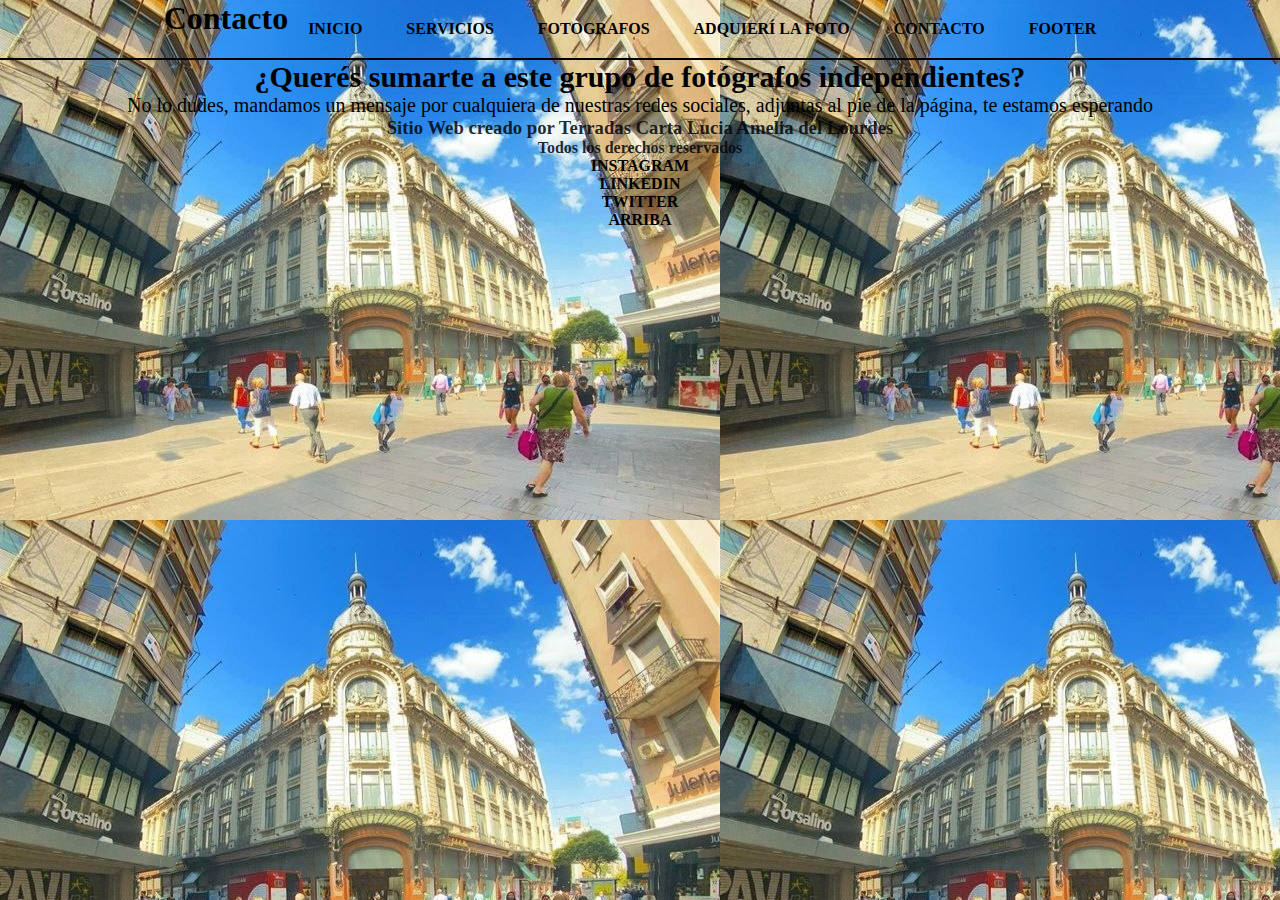
<file: desafiocoderlucia-main/pages/contacto.html>
<!DOCTYPE html>
<html lang="en">
<head>
    <meta charset="UTF-8">
    <meta http-equiv="X-UA-Compatible" content="IE=edge">
    <meta name="viewport" content="width=device-width, initial-scale=1.0">
    <title>Document</title>
    <!-- CSS -->
    <link rel="stylesheet" href="../CSS/estilo.css">
</head>
<body>
    <header>
        <h1>Contacto</h1>

        <nav>
            <ul>
                <li><a href="../index.html">Inicio</a></li>
                <li><a href="../pages/servicios.html">Servicios</a></li>
                <li><a href="../pages/fotografos.html">Fotografos</a></li>
                <li><a href="../pages/adquirilafoto.html">Adquierí la foto</a></li>
                <li><a href="./pages/contacto.html">Contacto</a></li>
                <li><a href="#pie">Footer</a></li>
            </ul>
        </nav>
    </header>

    <main class="textos">
        <h2>¿Querés sumarte a este grupo de fotógrafos independientes?</h2>
        <p>No lo dudes, mandamos un mensaje por cualquiera de nuestras redes sociales, adjuntas al pie de la página, te estamos esperando</p>
    </main>

    <footer id="pie">
        <h3>Sitio Web creado por Terradas Carta Lucia Amelia del Lourdes</h3>
        <h4>Todos los derechos reservados</h4>
        <ul>
            <li><a href="https://www.instagram.com/lucia_terradas_carta/">Instagram</a></li>
            <li><a href="https://www.linkedin.com/in/lucia-amelia-del-l-terradas-carta-725b00197/">LinkedIn</a></li>
            <li><a href="https://twitter.com/lucia_terradas">Twitter</a></li>
            <li><a href="#encabezado">Arriba</a></li>
        </ul>
    </footer>
    
</body>
</html>
</file>
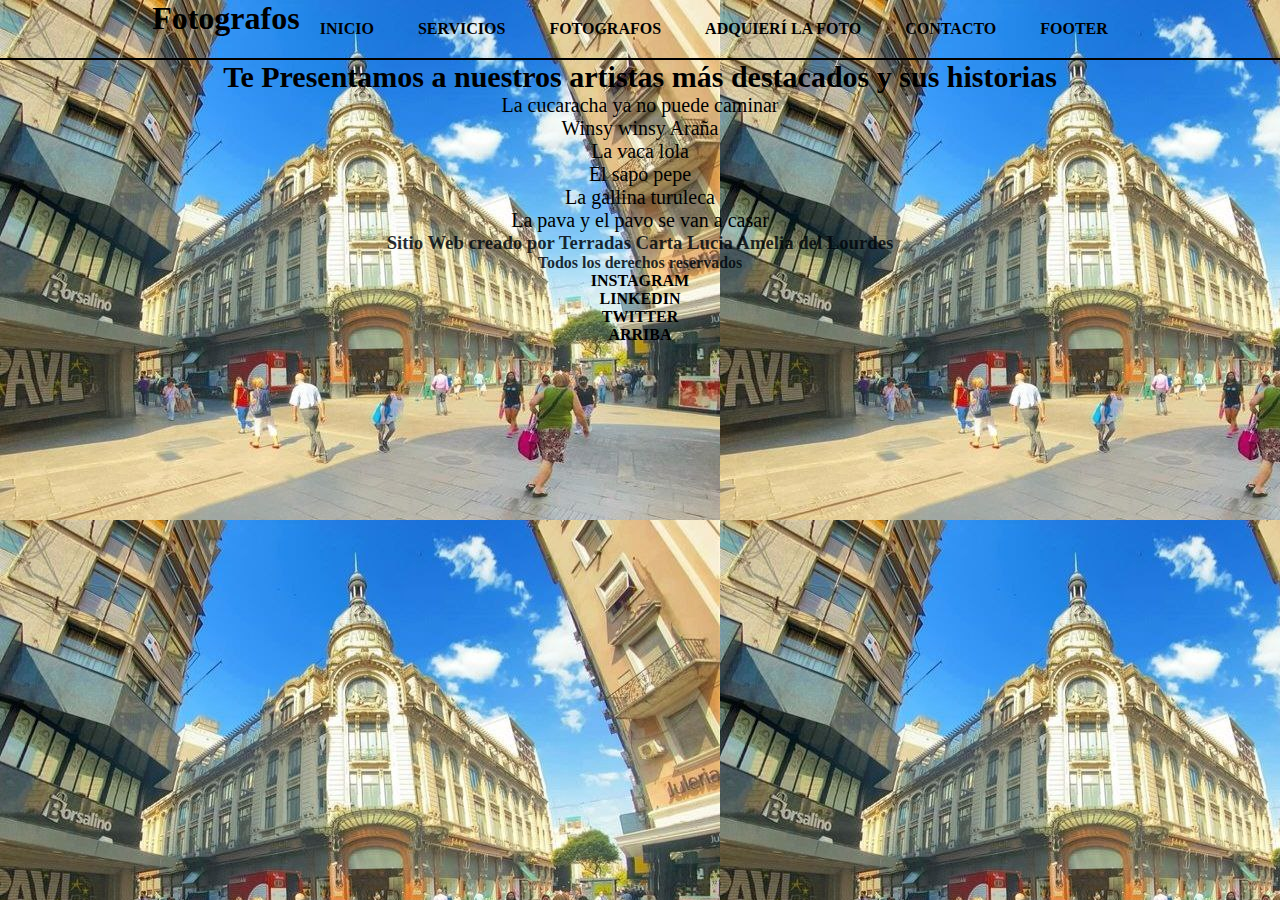
<file: desafiocoderlucia-main/pages/fotografos.html>
<!DOCTYPE html>
<html lang="en">
<head>
    <meta charset="UTF-8">
    <meta http-equiv="X-UA-Compatible" content="IE=edge">
    <meta name="viewport" content="width=device-width, initial-scale=1.0">
    <title>Document</title>
    <link rel="stylesheet" href="../CSS/estilo.css">
</head>
<body>
    <header>
        <h1>Fotografos</h1>

        <nav>
            <ul>
                <li><a href="../index.html">Inicio</a></li>
                <li><a href="../pages/servicios.html">Servicios</a></li>
                <li><a href="./pages/fotografos.html">Fotografos</a></li>
                <li><a href="../pages/adquirilafoto.html">Adquierí la foto</a></li>
                <li><a href="../pages/contacto.html">Contacto</a></li>
                <li><a href="#pie">Footer</a></li>
            </ul>
        </nav>
    </header>

    <main class="textos">
        <h2>Te Presentamos a nuestros artistas más destacados y sus historias</h2>
        <ul>
            <li>La cucaracha ya no puede caminar</li>
            <li>Winsy winsy Araña</li>
            <li>La vaca lola</li>
            <li>El sapo pepe</li>
            <li>La gallina turuleca</li>
            <li>La pava y el pavo se van a casar</li>
        </ul>
    </main>

    <footer id="pie">
        <h3>Sitio Web creado por Terradas Carta Lucia Amelia del Lourdes</h3>
        <h4>Todos los derechos reservados</h4>
        <ul>
            <li><a href="https://www.instagram.com/lucia_terradas_carta/">Instagram</a></li>
            <li><a href="https://www.linkedin.com/in/lucia-amelia-del-l-terradas-carta-725b00197/">LinkedIn</a></li>
            <li><a href="https://twitter.com/lucia_terradas">Twitter</a></li>
            <li><a href="#encabezado">Arriba</a></li>
        </ul>
    </footer>
    
</body>
</html>
</file>
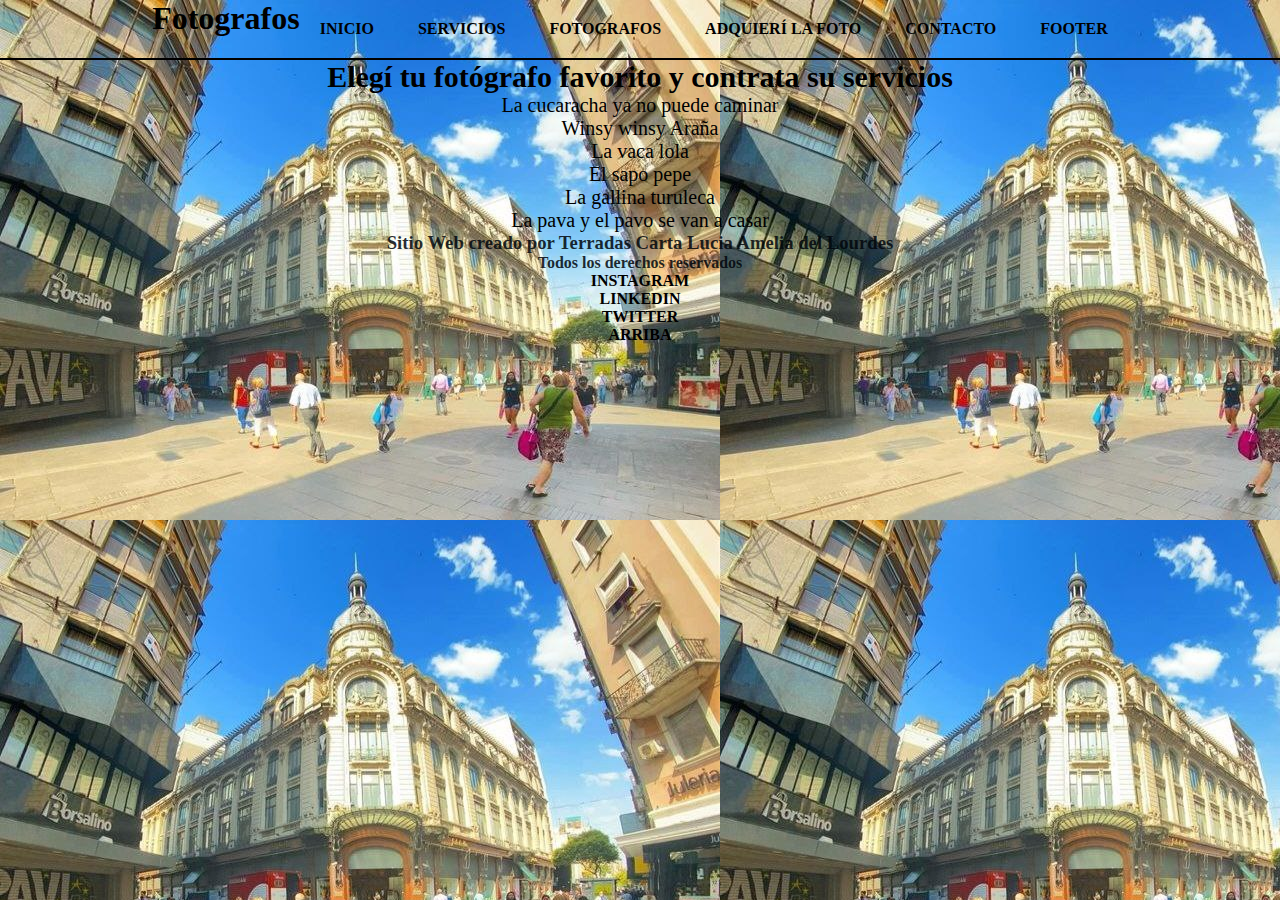
<file: desafiocoderlucia-main/pages/servicios.html>
<!DOCTYPE html>
<html lang="en">
<head>
    <meta charset="UTF-8">
    <meta http-equiv="X-UA-Compatible" content="IE=edge">
    <meta name="viewport" content="width=device-width, initial-scale=1.0">
    <title>Document</title>
    <link rel="stylesheet" href="../CSS/estilo.css">
</head>
<body>
    <header>
        <h1>Fotografos</h1>

        <nav>
            <ul>
                <li><a href="../index.html">Inicio</a></li>
                <li><a href="./pages/servicios.html">Servicios</a></li>
                <li><a href="../pages/fotografos.html">Fotografos</a></li>
                <li><a href="../pages/adquirilafoto.html">Adquierí la foto</a></li>
                <li><a href="../pages/contacto.html">Contacto</a></li>
                <li><a href="#pie">Footer</a></li>
            </ul>
        </nav>
    </header>

    <main class="textos">
        <h2>Elegí tu fotógrafo favorito y contrata su servicios</h2>
        <ul>
            <li>La cucaracha ya no puede caminar</li></div>
            <li>Winsy winsy Araña</li>
            <li>La vaca lola</li>
            <li>El sapo pepe</li>
            <li>La gallina turuleca</li>
            <li>La pava y el pavo se van a casar</li>
        </ul>
    </main>

    <footer id="pie">
        <h3>Sitio Web creado por Terradas Carta Lucia Amelia del Lourdes</h3>
        <h4>Todos los derechos reservados</h4>
        <ul>
            <li><a href="https://www.instagram.com/lucia_terradas_carta/">Instagram</a></li>
            <li><a href="https://www.linkedin.com/in/lucia-amelia-del-l-terradas-carta-725b00197/">LinkedIn</a></li>
            <li><a href="https://twitter.com/lucia_terradas">Twitter</a></li>
            <li><a href="#encabezado">Arriba</a></li>
        </ul>
    </footer>
    
</body>
</html>
</file>
<file: desafiocoderlucia-main/CSS/estilo.css>
@import url('https://fonts.googleapis.com/css2?family=Cedarville+Cursive&display=swap');
* {
    margin: 0;
    padding: 0;
}

body {
    background-image: url('../image/fondo1.jpg');
}

header {
    grid-area: header;
    display: flex;
    justify-content: center;
}

#encabezado {
    display: grid;
    grid-template-areas: 
    "nav header header"
    "nav footer footer";
    grid-template-rows: max-content;
    grid-template-columns: auto;
    color: rgba(0, 110, 255, 0.853);
    padding: 15px;
}

.main {
    display: grid;
    background: linear-gradient(to bottom #c9f1f5, #82b8ee); 
    background-color: rgb(172, 195, 240);
    list-style: none;
    }

.main:hover{
    background-color: cornflowerblue;
    height: 150px;
    width: 200px;
    transition: all 8s;
}

div.navIzq{
    display: grid;
}

div.navDer{
    display: inline-block;
    background-image: linear-gradient(to right #c9f1f5, #d0f5c9); 
}

.caja{
    display: grid;
    color:  black;
    background: linear-gradient(to right, #c9f1f5, #d0f5c9);
    color: rgb(62, 131, 187);
}

@keyframes imagen {
    0%{
        width: 300px;
        height: 300px;
    }

    50%{
        width: 500px;
        height: 300px;
    }
    
}

.bordesRedondeados{
    animation-name: imagen;
    animation-iteration-count: initial;
    animation-duration: 3s;
    animation-delay: 1s;  
}

@media only screen and (min-width: 0px) and (max-width: 767px) {

    div.navIzq {
        grid-area: navIzq;
        background-color: aliceblue;
        color: yellow;
    }


    li {
        padding: 10px;
        list-style-type: none;
    }

    div.navDer {
        grid-area: navDer;
    }

    footer {
        grid-area: footer;
        display: flex;
        justify-content: space-around;
        padding-top: 20px;
    }
}

@media only screen and (min-width: 768px) {
    .gridContainer {
        display: grid;
        grid-template-areas:
            "navIzq navIzq header header navDer navDer""parrafo parrafo parrafo img img img""footer footer footer footer footer footer";
        grid-template-columns: 16.6% 16.6% 16.6% 16.6% 16.6% 16.6%;
        grid-template-rows: 100px auto 200px;
    }

    header {
        grid-area: header;
        text-align: center;
    }

    div.navIzq {
        grid-area: navIzq;
    }

    header {
        border-bottom: 2px solid black;
    }

    header ul li {
        display: inline-block;
        margin: 20px;
    }

    a {
        color: black;
        text-decoration: none;
        text-transform: uppercase;
        font-weight: bold;
    }

    .bordesRedondeados {
        border-radius: 20px;
        color: beige;
    }

    .textos {
        text-align: center;
        font-size: 20px;
        background-image: linear-gradient(to right #c9f1f5, #d0f5c9);
    }


    footer {
        color: rgba(1, 6, 12, 0.853);
        text-align: center;
        }

    footer ul li {
        color: rgba(1, 8, 17, 0.853);
    }

    img {
        width: 200px;
        height: 200px;
    }

     }
</file>
